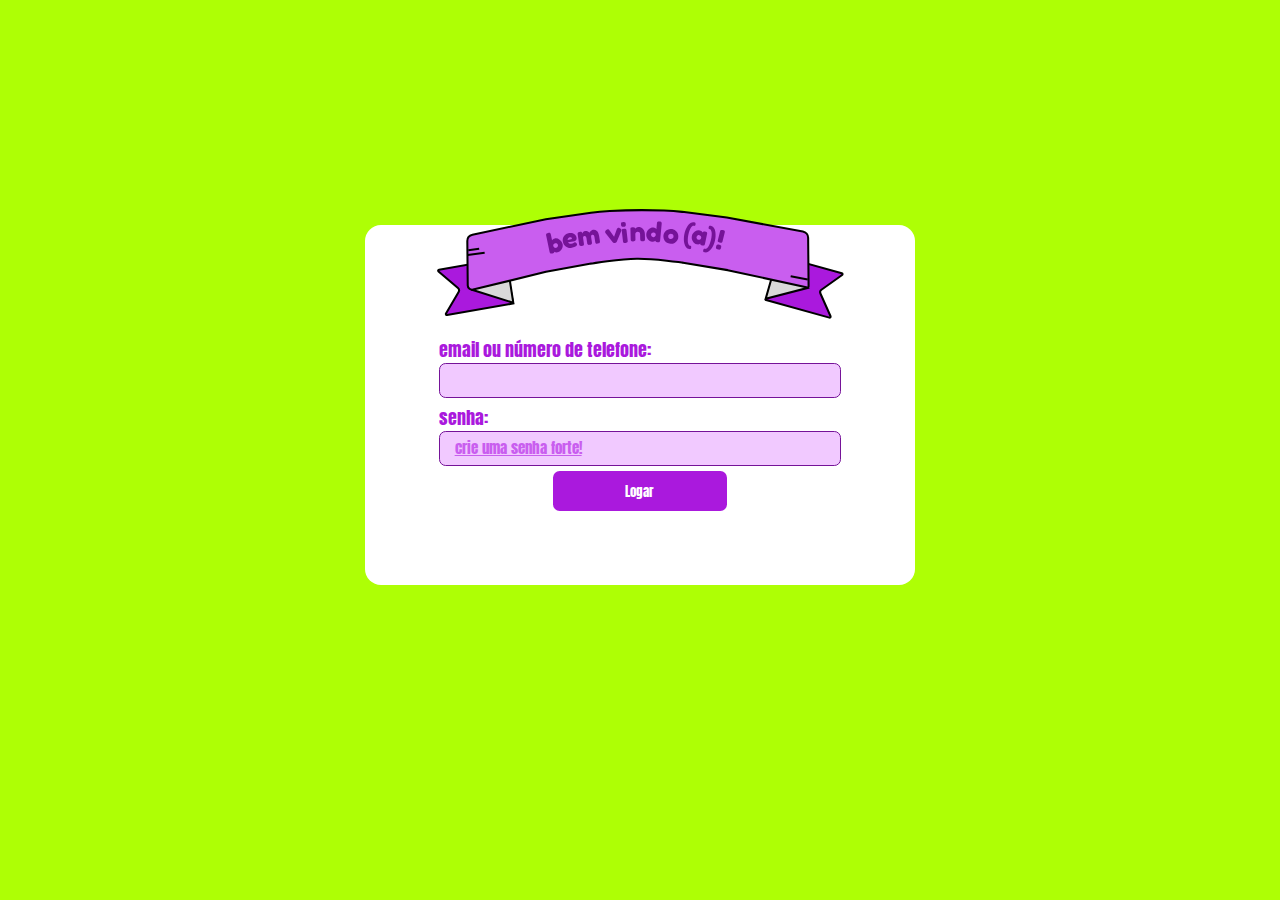
<file: trash_code/login.html>
<!DOCTYPE html>
<html lang="en">
<head>
    <meta charset="UTF-8">
    <meta name="viewport" content="width=device-width, initial-scale=1.0">
    <title>Document</title>
    <style>
        @import url('https://fonts.googleapis.com/css2?family=Anton&display=swap');
        :root{
            --bg-realy:#AEFF05;
            --bg-button:#AA19DD;
            --bg-input:#F1C9FF;
            --stroke-input:#751398;
            --color-h3:#AA19DD;
            --color-placeholder:#C95EEF;
        }
        *{
            margin: 0%;
            padding: 0%;
        }
        body{
            display: flex;
            flex-direction: column;
            align-items: center;
            justify-content: center;
            width: 100vw;
            height: 100vh;
            background-color: var(--bg-realy);
        }
        section{
            font-family: 'Anton', sans-serif;
            width: 43%;
            height: 50%;
        }
        .card-login{
            gap: 1.5%;
            width: 100%;
            height: 80%;
            background-color: white;
            border-radius: 1em;
            display: flex;
            flex-direction: column;
            position: relative;
            justify-content: center;
            align-items: center;
        }

        .goodday{
            background-image: url(Group\ 48.svg);
            width: 100%;
            height: 100%;
            background-position: center;
            background-size: 75%;
            background-repeat: no-repeat;
            position: absolute;
            top: -140px;
        }
        .separacao{
            margin-bottom: 2em;
        }

        .inputs-labels{
            z-index: 2;
        }
            .inputs-labels h3{
                
                color: var(--color-h3);
                font-weight: 400;
                font-size: 1.1em;
            }
            .inputs-labels input{
                font-family: 'Anton', sans-serif;
                background-color: var(--bg-input);
                border: solid 0.5px var(--stroke-input);
                width: 30em;
                height: 2.5em;
                border-radius: 0.5em;
            }
                .inputs-labels ::placeholder{
                    color: var(--color-placeholder);
                    padding-left: 1em;
                    text-decoration: underline;
                    font-weight: 300;
                    font-size: 1.1em;
                }
                #senha1{
                    margin-bottom: 0.5em;
                }
            #btnip{
                font-family: 'Anton', sans-serif;
                background-color: var(--bg-button);
                width: 13em;
                height: 3em;
                border-radius: 0.5em;
                border: 0px solid;
                color: white;
                font-weight: 300;
            }
    </style>
</head>
<body>
    <section>
        <div class="card-login">
            <div class="goodday"> </div>
            <div class="separacao"></div>
            <div class="inputs-labels" >
                <h3>email ou número de telefone:</h3>
                <input type="text" name="email" id="email">
            </div>


            <div class="inputs-labels">
                <h3>senha:</h3>
                <input type="password" name="senha" id="senha" placeholder="crie uma senha forte!">
            </div>

            <input type="button" value="Logar" id="btnip">
        </div>
    </section>
</body>
</html>
</file>
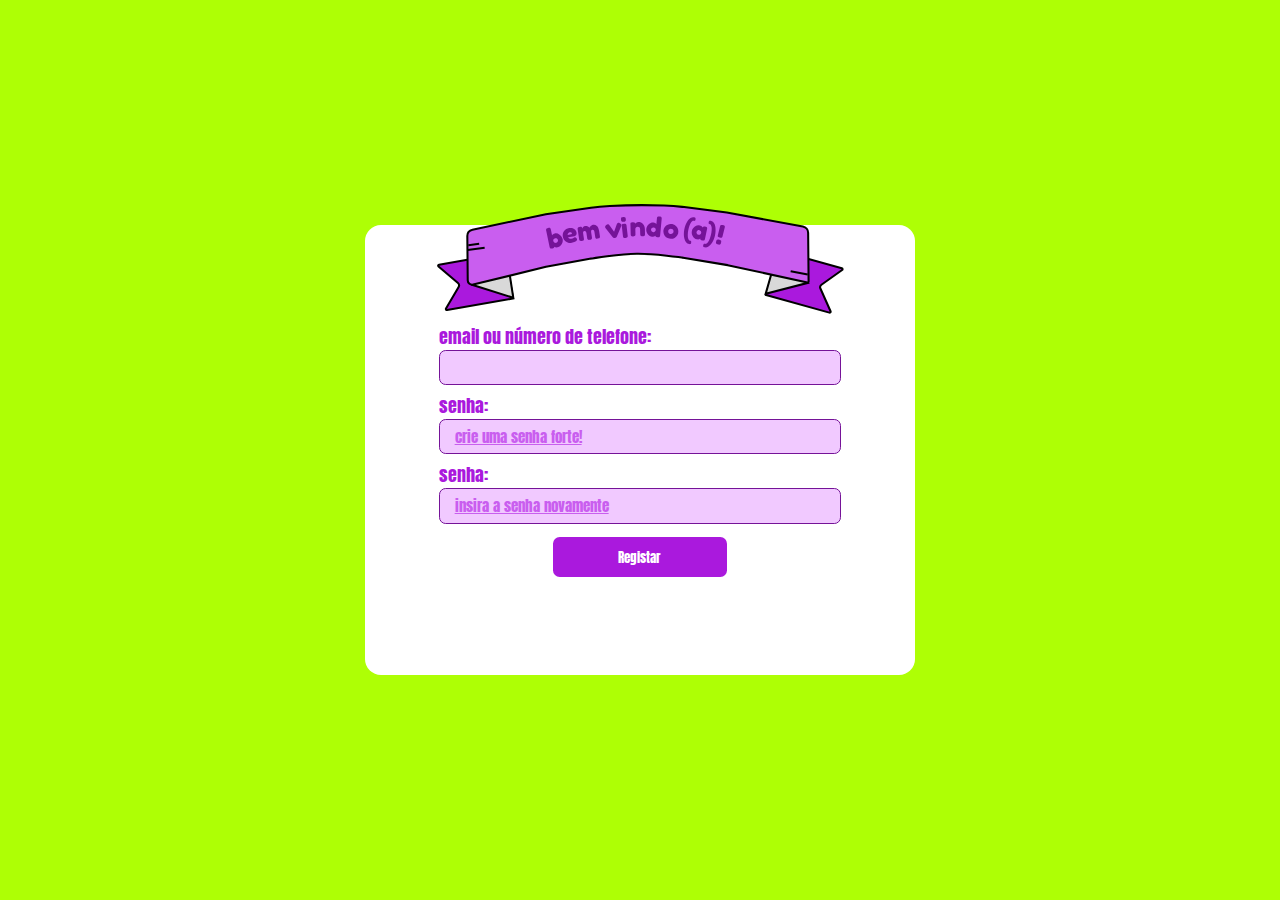
<file: trash_code/registro.html>
<!DOCTYPE html>
<html lang="en">
<head>
    <meta charset="UTF-8">
    <meta name="viewport" content="width=device-width, initial-scale=1.0">
    <title>Document</title>
    <style>
        @import url('https://fonts.googleapis.com/css2?family=Anton&display=swap');
        :root{
            --bg-realy:#AEFF05;
            --bg-button:#AA19DD;
            --bg-input:#F1C9FF;
            --stroke-input:#751398;
            --color-h3:#AA19DD;
            --color-placeholder:#C95EEF;
        }
        *{
            margin: 0%;
            padding: 0%;
        }
        body{
            display: flex;
            flex-direction: column;
            align-items: center;
            justify-content: center;
            width: 100vw;
            height: 100vh;
            background-color: var(--bg-realy);
        }
        section{
            font-family: 'Anton', sans-serif;
            width: 43%;
            height: 50%;
        }
        .card-login{
            gap: 1.5%;
            width: 100%;
            height: 100%;
            background-color: white;
            border-radius: 1em;
            display: flex;
            flex-direction: column;
            position: relative;
            justify-content: center;
            align-items: center;
        }

        .goodday{
            background-image: url(Group\ 48.svg);
            width: 100%;
            height: 100%;
            background-position: center;
            background-size: 75%;
            background-repeat: no-repeat;
            position: absolute;
            top: -190px;
        }

        .inputs-labels{
            z-index: 2;
        }
            .inputs-labels h3{
                
                color: var(--color-h3);
                font-weight: 400;
                font-size: 1.1em;
            }
            .inputs-labels input{
                font-family: 'Anton', sans-serif;
                background-color: var(--bg-input);
                border: solid 0.5px var(--stroke-input);
                width: 30em;
                height: 2.5em;
                border-radius: 0.5em;
            }
                .inputs-labels ::placeholder{
                    color: var(--color-placeholder);
                    padding-left: 1em;
                    text-decoration: underline;
                    font-weight: 300;
                    font-size: 1.1em;
                }
                #senha1{
                    margin-bottom: 0.5em;
                }
            #btnip{
                font-family: 'Anton', sans-serif;
                background-color: var(--bg-button);
                width: 13em;
                height: 3em;
                border-radius: 0.5em;
                border: 0px solid;
                color: white;
                font-weight: 300;
            }
    </style>
</head>
<body>
    <section>
        <div class="card-login">
            <div class="goodday"> </div>

            <div class="inputs-labels">
                <h3>email ou número de telefone:</h3>
                <input type="text" name="email" id="email">
            </div>


            <div class="inputs-labels">
                <h3>senha:</h3>
                <input type="password" name="senha" id="senha" placeholder="crie uma senha forte!">
            </div>

            <div class="inputs-labels">
                <h3>senha:</h3>
                <input type="password" name="senha" id="senha1" placeholder="insira a senha novamente">
            </div>

            <input type="button" value="Registar" id="btnip">
        </div>
    </section>
</body>
</html>
</file>
